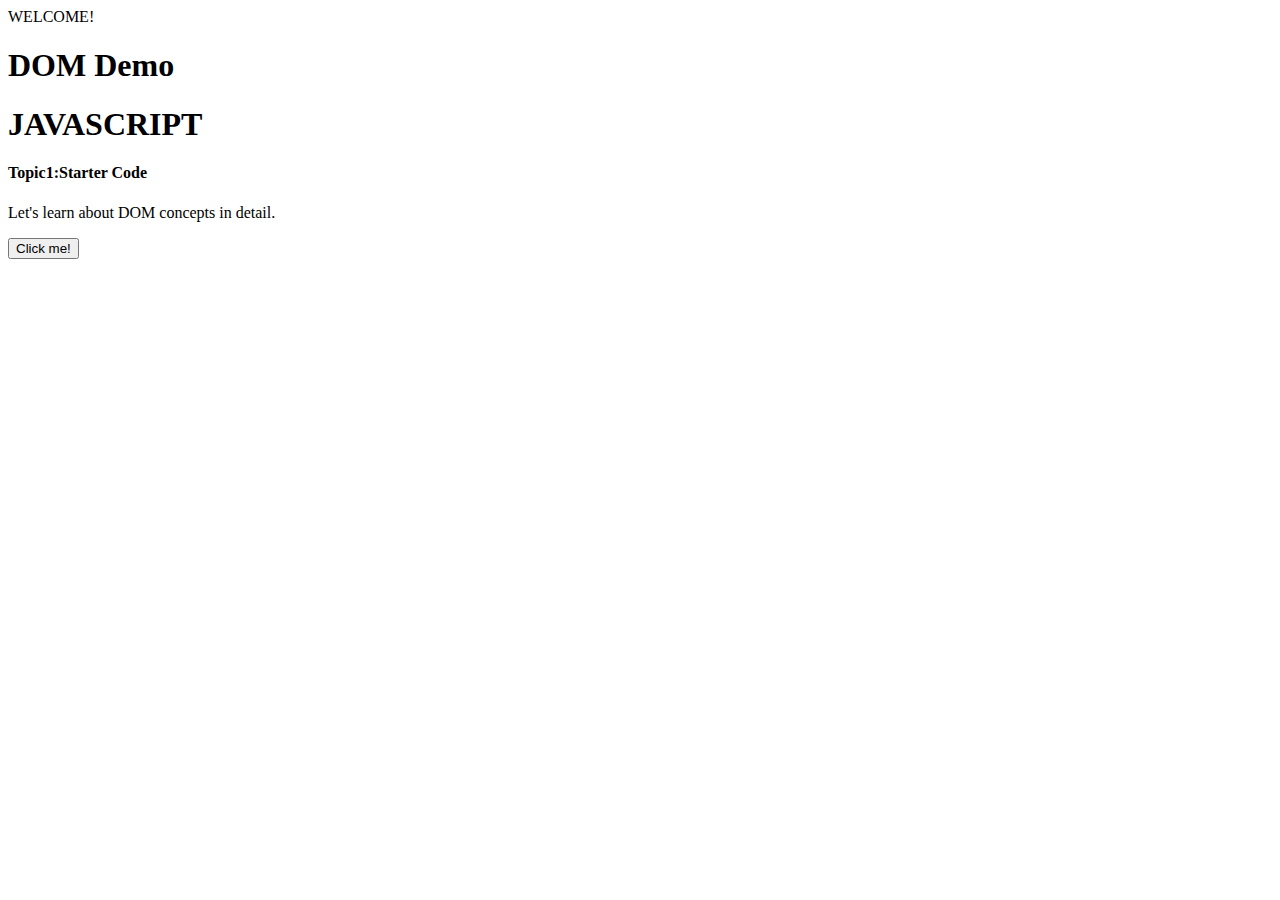
<file: index1.html>
<!DOCTYPE html>
<html lang="en">
<head>
    <meta charset="UTF-8">
    <meta name="viewport" content="width=device-width, initial-scale=1.0">
    <title>JS</title>
    <link rel="stylesheet" href="style.css"/>
</head>
<body>
    <div>WELCOME!</div>
    <h1 id = "heading1">DOM Demo</h1>
    <h1 id = "heading2">JAVASCRIPT</h1>
    <h4>Topic1:Starter Code</h4>
    <p>Let's learn about DOM concepts in detail.</p>
    <button>Click me!</button>
    <script src="script.js"></script>
</body>
</html>
</file>
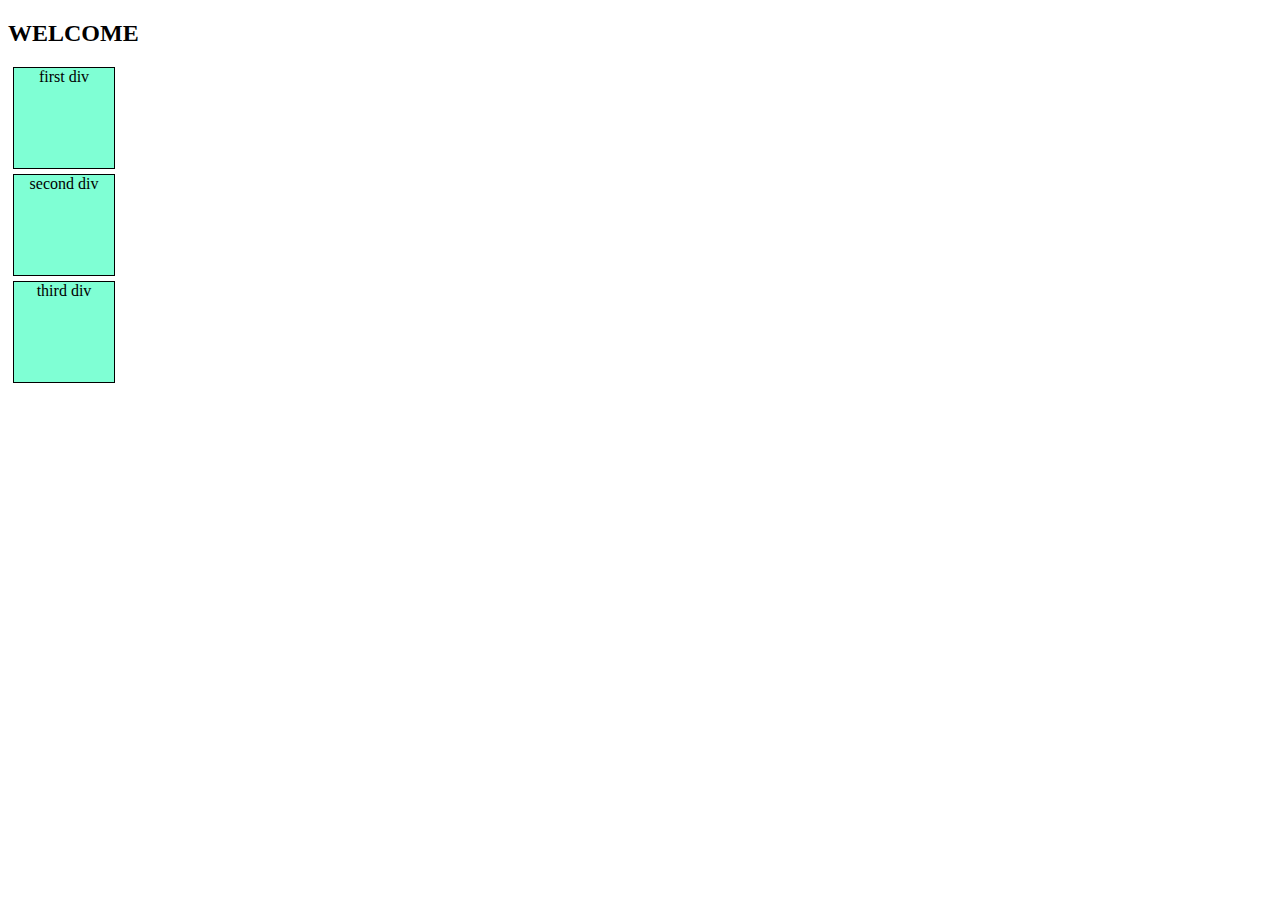
<file: practice2.html>
<!DOCTYPE html>
<html lang="en">
<head>
    <meta charset="UTF-8">
    <meta name="viewport" content="width=device-width, initial-scale=1.0">
    <title>JS2</title>
    <link rel="stylesheet" href="style2.css"/>
</head>
<body>
    <h2>WELCOME</h2>
    <div class="box">first div</div>
    <div class="box">second div</div>
    <div class="box">third div</div>
    <script src="prac2.js"></script>
</body>
</html>
</file>
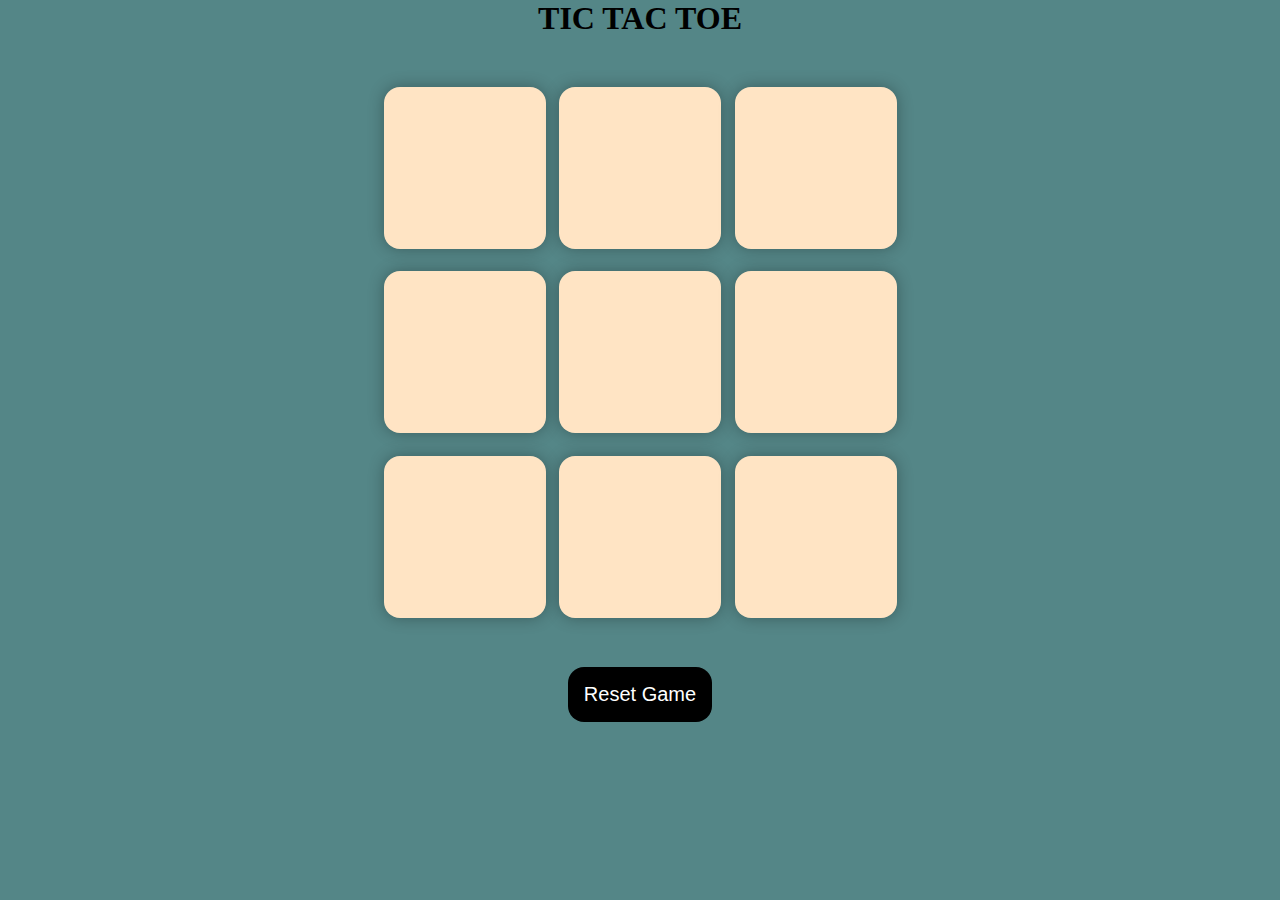
<file: ttt.html>
<!DOCTYPE html>
<html lang="en">
<head>
    <meta charset="UTF-8">
    <meta name="viewport" content="width=device-width, initial-scale=1.0">
    <title>TIC-TAC-TOE-GAME</title>
    <link rel="stylesheet" href="ttt.css"/>
</head>
<body>
    <div class="msg-container hide">
        <p id="msg">winner</p>
    </div>
    <main>
        <h1>TIC TAC TOE</h1>
        <div class="container">
        <div class="Game">
            <button class="box"></button>
            <button class="box"></button>
            <button class="box"></button>
            <button class="box"></button>
            <button class="box"></button>
            <button class="box"></button>
            <button class="box"></button>
            <button class="box"></button>
            <button class="box"></button>
          </div>
        </div>
        <button id="reset-button">Reset Game</button>
    </main>
    <script src="ttt.js"></script>
</body>
</html>
</file>
<file: style.css>
/* h1{
    color:blue;
}
body{
    background-color:yellowgreen;
}
button{
    background-color:brown;
    color:azure;
} */

/* #box{
    height:250px;
    width:100px;
    background-color: blue;
    color:white;
    border:1px solid black;
} */

.content{
    color:red;
}
.newclass{
    background-color: green;
}
</file>
<file: style2.css>
.box{
    height:100px;
    width:100px;
    border:1px solid black;
    margin:5px;
    text-align:center;
    background-color:aquamarine;
}
</file>
<file: ttt.css>
*{
    margin:0;
    padding:0;
}
body{
    background-color:#548687;
    text-align:center;
}
.container{
    height:70vh;
    display:flex;
    justify-content:center;
    align-items:center;
}
.Game{
    height:60vmin;
    width:60vmin;
    display:flex;
    flex-wrap:wrap;
    justify-content:center;
    align-items:center;
    gap:1.5vmin;
}
.box{
    height:18vmin;
    width:18vmin;
    border-radius:1rem;
    border:none;
    box-shadow:0 0 1rem rgba(0,0,0,0.3);
    font-size:8vmin;
    color:red;
    background-color:bisque;
}
#reset-button{
    padding:1rem;
    font-size:1.25rem;
    background-color:black;
    color:white;
    border-radius:1rem;
    border:none;
}
#msg{
    color:white;
    font-size:5vmin;
}
.msg-container{
    height:30vmin;
}
.hide{
    display:none;
}
</file>
